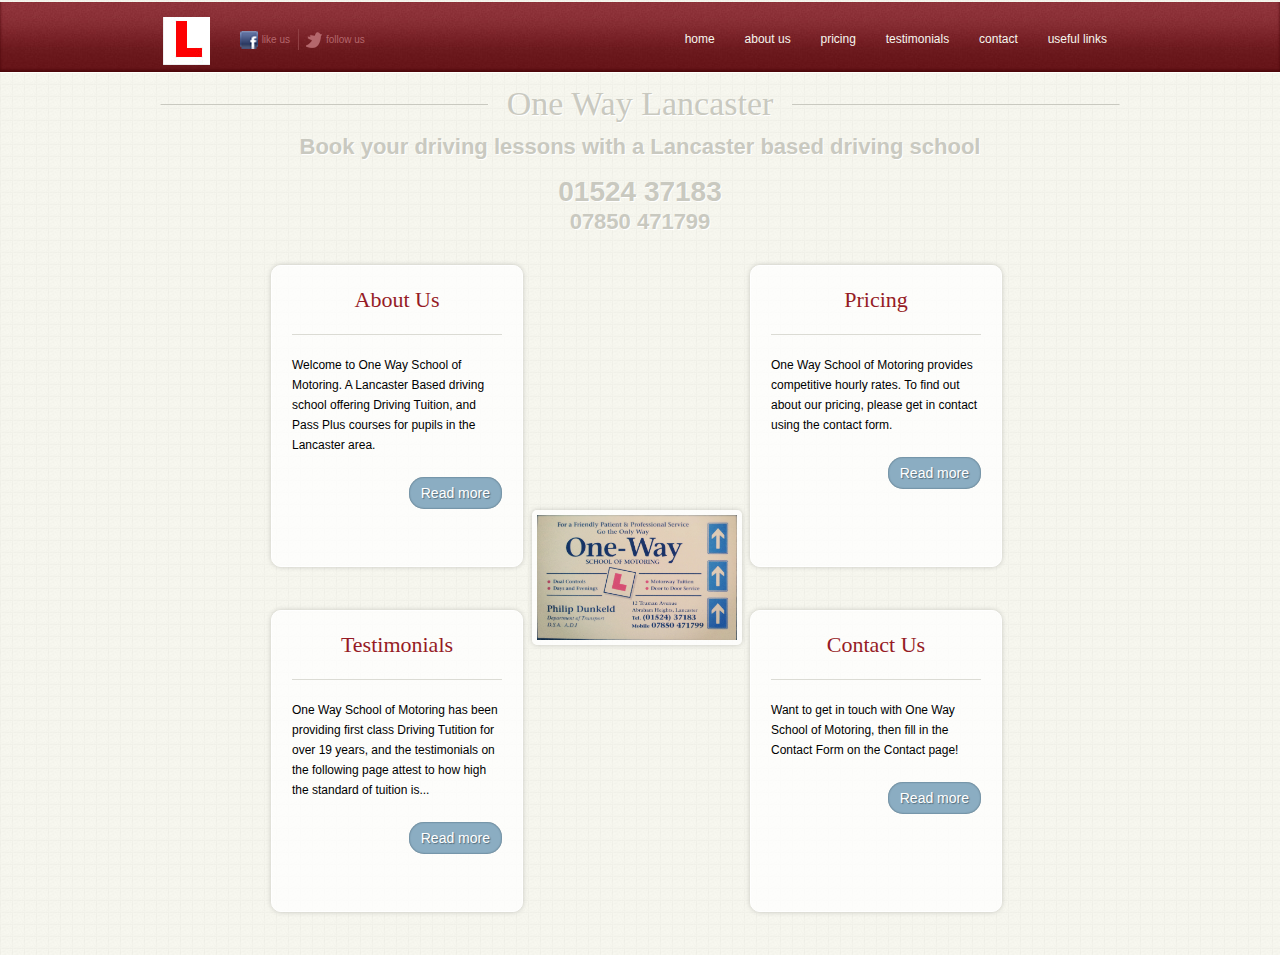
<file: Projects/OneWay/index.html>
<!DOCTYPE html>
<html lang="en">
<head>
<script type="text/javascript">
  var page = githubpages;
  var _gaq = _gaq || [];
  _gaq.push(['_setAccount', 'UA-26680879-1']);
  _gaq.push(['_trackPageview']);

  (function() {
    var ga = document.createElement('script'); ga.type = 'text/javascript'; ga.async = true;
    ga.src = ('https:' == document.location.protocol ? 'https://ssl' : 'http://www') + '.google-analytics.com/ga.js';
    var s = document.getElementsByTagName('script')[0]; s.parentNode.insertBefore(ga, s);
  })();
</script>
	<meta name="google-site-verification" content="m6pL6t80lq62WMUqBZGIonpRnpkxcTpbjW3oTUnExmQ" />
	<meta http-equiv="Content-Type" content="text/html; charset=utf-8"/>
	<link rel=”canonical” href=”www.onewaylancaster.co.uk”>
	<title>Driving School Based In and Around Lancaster | One Way Lancaster</title>
	<meta name="description" content="One Way School of Motoring | Lancaster based Driving School/Driving Lessons with 20+ years experience">
	<link href="OneWay.css" rel="stylesheet" type="text/css" media="screen" />
</head>
<body>

	<div id="main_content">

	</div>
	<!--/main_container-->
	
	<header id="site_head">
		<div class="header_cont">
		<h1><a href="#">One Way</a></h1>

		<nav class="head_nav">
		<ul>
			<li class="fb"><a href="https://www.facebook.com/OneWayLancaster">Like Us</a></li>
			<li class="twitter"><a href="https://www.twitter.com/OneWayLancaster">Follow Us</a></li>
			<li class="home"><a href="index.html">Home</a></li>
			<li><a href="AboutUs.html">About Us</a></li>
			<li><a href="Pricing.html">Pricing</a></li>
			<li><a href="Testimonials.html">Testimonials</a></li>
			<li class="contact"><a href="Contact.html">Contact</a></li>
			<li class="links"><a href="links.html">Useful Links</a></li>
		</ul>
		</nav>
		</div>
	</header>
<div id="main_content">

		<section id="last_posts">
		<header class="section_tit">
			<h3>One Way Lancaster</h3>
			<h5>Book your driving lessons with a Lancaster based driving school</h5>
			<h4>01524 37183</h4>
			<h5>07850 471799</h5>
		</header>

			<div class="single_post">
				<article>
				<div class="float">
					<figure>
						
					</figure>
				</div>

				<div class="art">
					<header class="post_head">
						<h2><a href="AboutUs.html">About Us</a></h2>
					</header>
					<p>Welcome to One Way School of Motoring. A Lancaster Based driving school offering Driving Tuition, 
					and Pass Plus courses for pupils in the Lancaster area. </p>
					<span class="more"><a href="AboutUs.html">Read more</a></span>
				</div>
				</article>

			</div>

			<div class="single_post">
				<article>
				<div class="float">
					<figure>
						
					</figure>
				</div>

				<div class="art">
					<header class="post_head">
						<h2><a href="Pricing.html">Pricing</a></h2>
					</header>
					<p>One Way School of Motoring provides competitive hourly rates. To find out about our pricing, please get in contact using the contact form.</p>
					<span class="more"><a href="Pricing.html">Read more</a></span>
				</div>
				</article>
			</div>

			<div class="single_post">
				<article>
				<div class="float">
					<figure>
						
					</figure>
				</div>

					<div class="art">
					<header class="post_head">
						<h2><a href="Testimonials.html">Testimonials</a></h2>
					</header>
					<p>One Way School of Motoring has been providing first class Driving Tutition for over 19 years, and the 
					testimonials on the following page attest to how high the standard of tuition is...</p>
					<span class="more"><a href="Testimonials.html">Read more</a></span>
				</div>
				</article>
			</div>

			<div class="single_post">
				<article>
				<div class="float">
					<figure>
						
					</figure>
				</div>

				<div class="contact">
					<header class="post_head">
						<h2><a href="Contact.html">Contact Us</a></h2>
					</header>
					<p>Want to get in touch with One Way School of Motoring, then fill in the Contact Form on the Contact page!</p>
					<span class="more"><a href="Contact.html">Read more</a></span>
				</div>
				</article>
				
				<div id="businesscard">
				<img title="card2" src="images/BusCard.png" alt="card2" width="200px" height="125px"/>
				</div>

		</section>
</div>
</body>
</html>
</file>
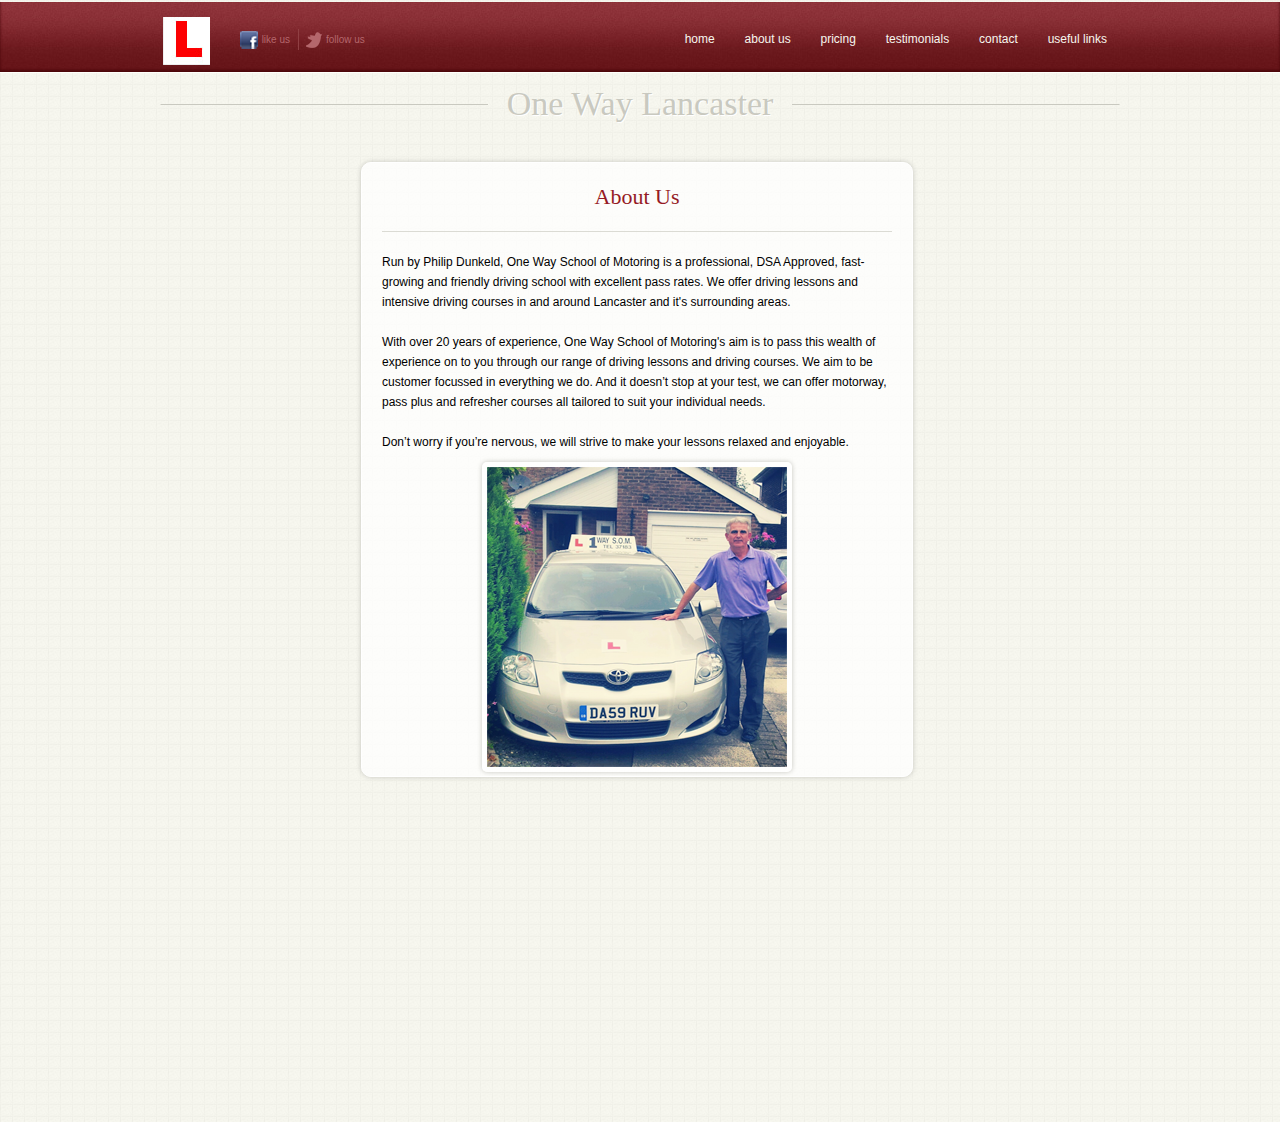
<file: AboutUs.html>
<!DOCTYPE html>
<html lang="en">
<head>
	<meta http-equiv="Content-Type" content="text/html; charset=utf-8"/>
	<title>One Way School of Motoring - About Us</title>
	<link href="AboutUs.css" rel="stylesheet" type="text/css" media="screen" />
</head>
<body>

	<div id="main_content"><!--useful to create the 960px limit-->

		

	</div><!--/main_container-->
	
	<header id="site_head">
		<div class="header_cont">
		<h1><a href="#">One Way Lancaster</a></h1>

		<nav class="head_nav">
		<ul>
			<li class="fb"><a href="https://www.facebook.com/OneWayLancaster">Like Us</a></li>
			<li class="twitter"><a href="https://www.twitter.com/OneWayLancaster">Follow Us</a></li>
			<li class="home"><a href="index.html">Home</a></li>
			<li><a href="AboutUs.html">About Us</a></li>
			<li><a href="Pricing.html">Pricing</a></li>
			<li><a href="Testimonials.html">Testimonials</a></li>
			<li class="contact"><a href="Contact.html">Contact</a></li>
			<li class="links"><a href="links.html">Useful Links</a></li>
		</ul>
		</nav>
		</div>
	</header>
<div id="main_content"><!--useful to create the 960px limit-->

		<section id="last_posts"><!--section for recent posts-->
		<header class="section_tit">
			<h3>One Way Lancaster</h3>
		</header>

			<div class="single_post"><!--single post container-->
				<article>
				<div class="float">
					<figure>
						
					</figure>
				</div>

				<div class="art">
					<header class="post_head">
						<h2><a href="#">About Us</a></h2>
					</header>
					<p>Run by Philip Dunkeld, One Way School of Motoring is a professional, DSA Approved, fast-growing and friendly driving school with excellent pass rates. We offer driving lessons and intensive driving courses in and around Lancaster and it's surrounding areas.<br>
<br>
With over 20 years of experience, One Way School of Motoring's aim is to pass this wealth of experience on to you through our range of driving lessons and driving courses. We aim to be customer focussed in everything we do. And it doesn’t stop at your test, we can offer motorway, pass plus and refresher courses all tailored to suit your individual needs. <br>
<br>
Don’t worry if you’re nervous, we will strive to make your lessons relaxed and enjoyable. </p>

				<div id="phil"><img title="Phil" src="images/Phil1.png" alt="Phil1" width="300px" height="300px" margin="auto"/></div>
				</div>
				</article>
				
			<div class="single_post">
				<article>
				<div class="float">
					<figure>
						
					</figure>
				</div>

		</section>

</div>
</body>
</html>
</file>
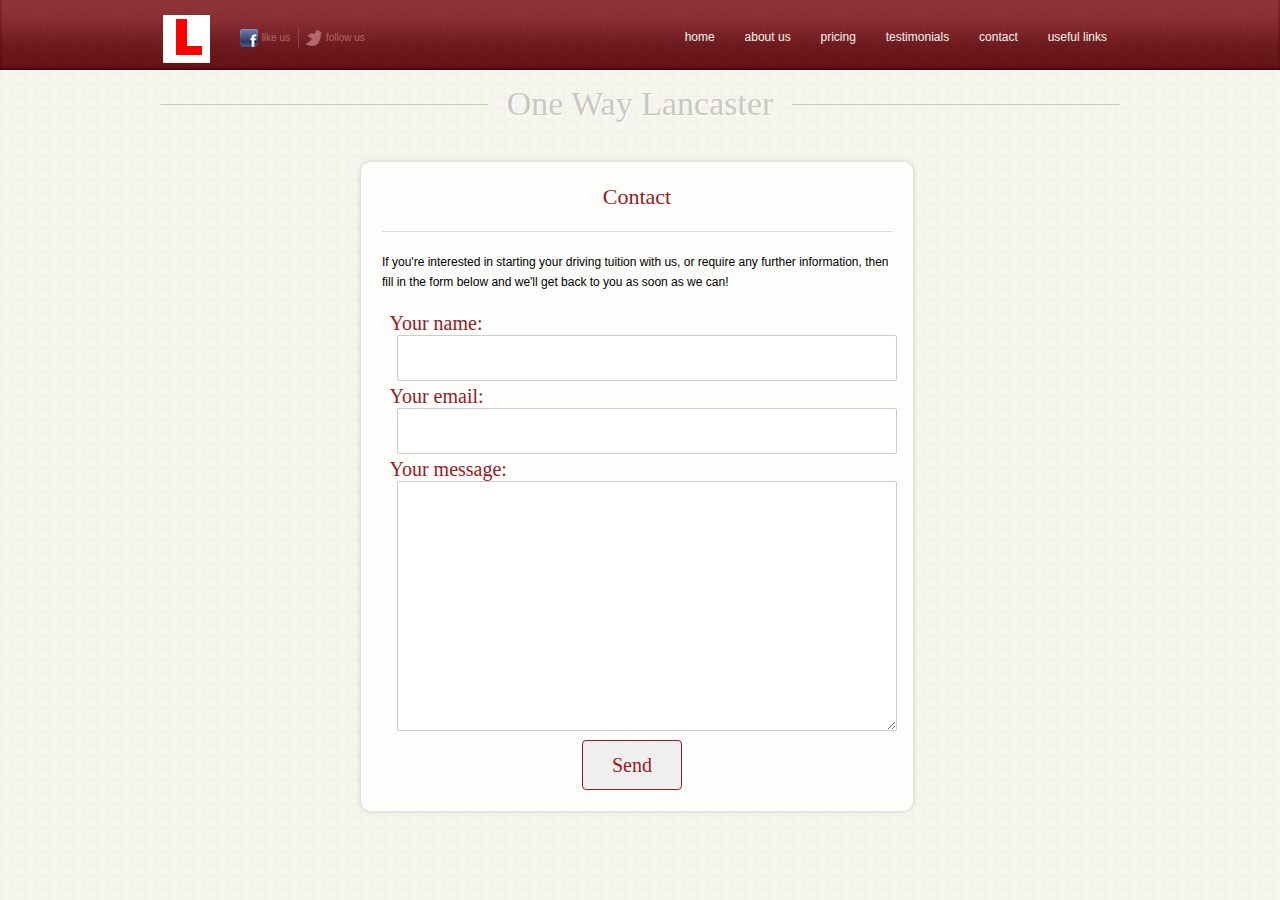
<file: Contact.html>
<!DOCTYPE html>
<html lang="en">
<head>
	<meta http-equiv="Content-Type" content="text/html; charset=utf-8"/>
	<title>One Way School of Motoring - Contact</title>
	<link href="Contact.css" rel="stylesheet" type="text/css" media="screen" />
	<link href='https://fonts.googleapis.com/css?family=Questrial|Droid+Sans|Alice' rel='stylesheet' type='text/css'>
</head>
<body>
	<header id="site_head">
		<div class="header_cont">
		<h1><a href="#">One Way Lancaster</a></h1>

		<nav class="head_nav">
		<ul>
			<li class="fb"><a href="https://www.facebook.com/OneWayLancaster">Like Us</a></li>
			<li class="twitter"><a href="https://www.twitter.com/OneWayLancaster">Follow Us</a></li>
			<li class="home"><a href="index.html">Home</a></li>
			<li><a href="AboutUs.html">About Us</a></li>
			<li><a href="Pricing.html">Pricing</a></li>
			<li><a href="Testimonials.html">Testimonials</a></li>
			<li class="contact"><a href="Contact.html">Contact</a></li>
			<li class="links"><a href="links.html">Useful Links</a></li>
		</ul>
		</nav>
		</div>
	</header>
<div id="main_content"><!--useful to create the 960px limit-->

		<section id="last_posts"><!--section for recent posts-->
		<header class="section_tit">
			<h3>One Way Lancaster</h3>
		</header>

			<div class="single_post"><!--single post container-->
				<article>
				<div class="float">
					<figure>
						
					</figure>
				</div>

				<div class="art">
					<header class="post_head">
						<h2><a href="#">Contact</a></h2>
					</header>
					<p>
					If you're interested in starting your driving tuition with us, or require any further
					information, then fill in the form below and we'll get back to you as soon as we can!
					
					</p>
					
			<div id="content">
				<form id="my-form" action="https://formspree.io/f/mqkwoqob" method="POST">
  					<label>
    					Your name:
    					<input type="text" name="name" required>
  					</label>
  					<label>
    					Your email:
    					<input type="email" name="email">
  					</label>
  					<label>
    					Your message:
    					<textarea name="message" required></textarea>
  					</label>
  					<!-- your other form fields go here -->
  					<button type="submit">Send</button>
  					<p id="my-form-status"></p>
				</form>
			</div>

		</section>

</div>
</body>
<!-- Place this script at the end of the body tag -->
<script>
    var form = document.getElementById("my-form");
    
    async function handleSubmit(event) {
      event.preventDefault();
      var status = document.getElementById("my-form-status");
      var data = new FormData(event.target);
      fetch(event.target.action, {
        method: form.method,
        body: data,
        headers: {
            'Accept': 'application/json'
        }
      }).then(response => {
        status.innerHTML = "Thanks for your submission!";
        form.reset()
      }).catch(error => {
        status.innerHTML = "Oops! There was a problem submitting your form"
      });
    }
    form.addEventListener("submit", handleSubmit)
</script>
</html>
</file>
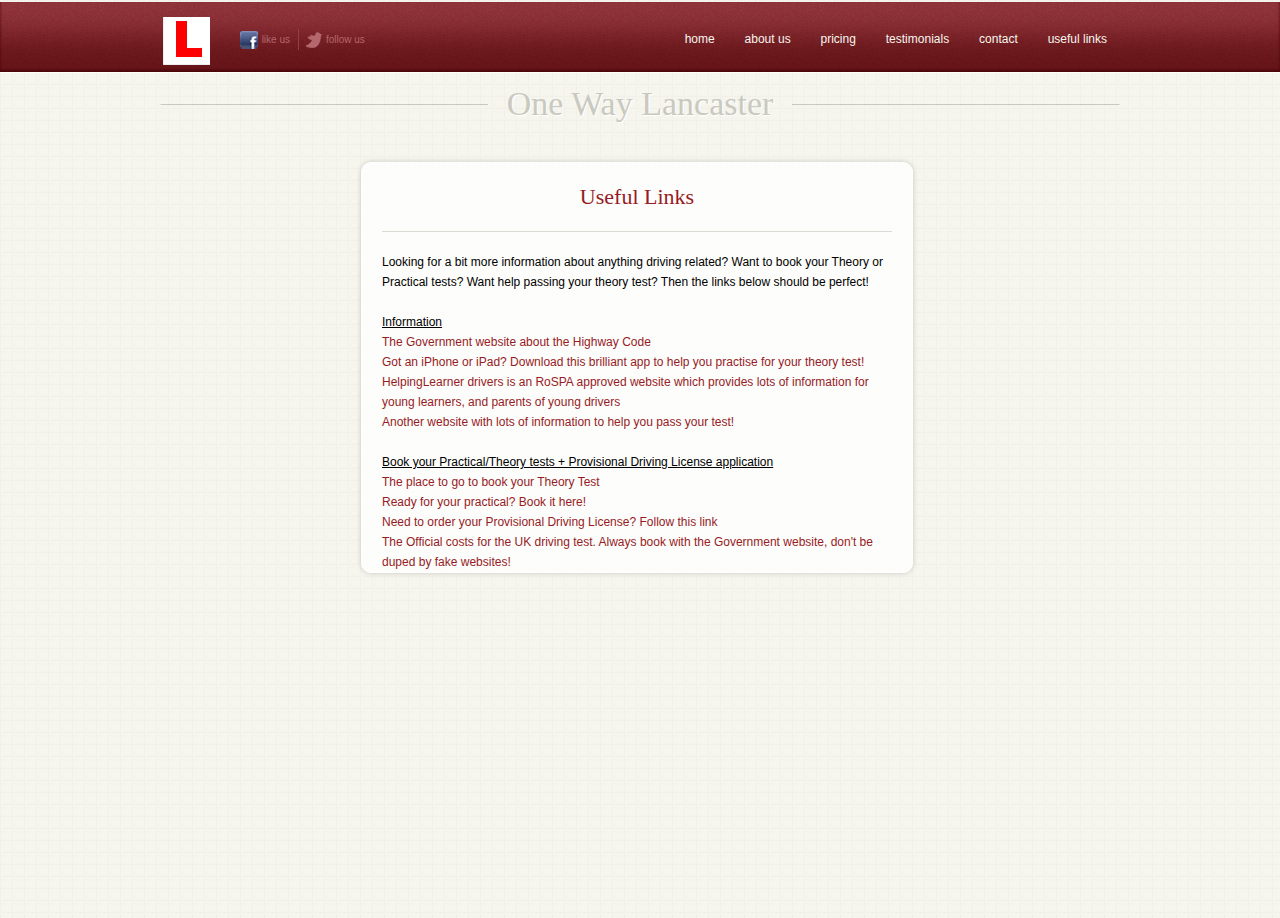
<file: links.html>
<!DOCTYPE html>
<html lang="en">
<head>
	<meta http-equiv="Content-Type" content="text/html; charset=utf-8"/>
	<title>One Way School of Motoring - Useful Links</title>
	<link href="Pricing.css" rel="stylesheet" type="text/css" media="screen" />
</head>
<body>

	<div id="main_content"><!--useful to create the 960px limit-->

		<section id="last_posts">
		<!--last posts here-->
		</section>

		<div class="left_cont">
		<section id="archive">
		<!--list od posts here-->
		</section>

		<aside class="friends">
		<!--blogroll-->
		</aside>
		</div>

		<aside>
		<section class="about">
		<!--personal info here-->
		</section>		

		<nav>
		<!--links for the portfolio-->
		</nav>

		<section class="contact">
		<!--contact details here-->
		</section>
		</aside>

		<footer class="bottom">
		<!--footer info here-->
		</footer>
		</footer>

	</div><!--/main_container-->
	
	<header id="site_head">
		<div class="header_cont">
		<h1><a href="#">One Way Lancaster</a></h1>

		<nav class="head_nav">
		<ul>
			<li class="fb"><a href="https://www.facebook.com/OneWayLancaster">Like Us</a></li>
			<li class="twitter"><a href="https://www.twitter.com/OneWayLancaster">Follow Us</a></li>
			<li class="home"><a href="index.html">Home</a></li>
			<li><a href="AboutUs.html">About Us</a></li>
			<li><a href="Pricing.html">Pricing</a></li>
			<li><a href="Testimonials.html">Testimonials</a></li>
			<li class="contact"><a href="Contact.html">Contact</a></li>
			<li class="links"><a href="links.html">Useful Links</a></li>
		</ul>
		</nav>
		</div>
	</header>
<div id="main_content"><!--useful to create the 960px limit-->

		<section id="last_posts"><!--section for recent posts-->
		<header class="section_tit">
			<h3>One Way Lancaster</h3>
		</header>

			<div class="single_post"><!--single post container-->
				<article>
				<div class="float">
					<figure>
						
					</figure>
				</div>

				<div class="art">
					<header class="post_head">
						<h2><a href="#">Useful Links</a></h2>
					</header>
					<p>Looking for a bit more information about anything driving related? Want to book your Theory or Practical tests? Want help passing your theory test? Then the links below should be perfect!</br></p>
					
					<p><br />
					<u>Information</u><br />
					<a href="https://www.gov.uk/browse/driving/highway-code"> The Government website about the Highway Code </a> <br />
					<a href="https://itunes.apple.com/gb/app/uk-theory-test-hd/id388955105?mt=8"> Got an iPhone or iPad? Download this brilliant app to help you practise for your theory test! </a> <br />
					<a href="http://www.helpingldrivers.com/"> HelpingLearner drivers is an RoSPA approved website which provides lots of information for young learners, and parents of young drivers</a> <br />
					<a href="http://www.2pass.co.uk/"> Another website with lots of information to help you pass your test! </a> <br />
					<br />
					<u>Book your Practical/Theory tests + Provisional Driving License application</u><br />
					<a href="https://www.gov.uk/book-a-driving-theory-test"> The place to go to book your Theory Test </a> <br />
					<a href="https://www.gov.uk/book-practical-driving-test"> Ready for your practical? Book it here! </a> <br />
					<a href="https://www.gov.uk/apply-first-provisional-driving-licence"> Need to order your Provisional Driving License? Follow this link </a><br />
					<a href="https://www.gov.uk/driving-test-cost"> The Official costs for the UK driving test. Always book with the Government website, don't be duped by fake websites! </a><br />
				</div>
				</article>
				
			<div class="single_post">
				<article>
				<div class="float">
					<figure>
						
					</figure>
				</div>

		</section>

</div>
</body>
</html>
</file>
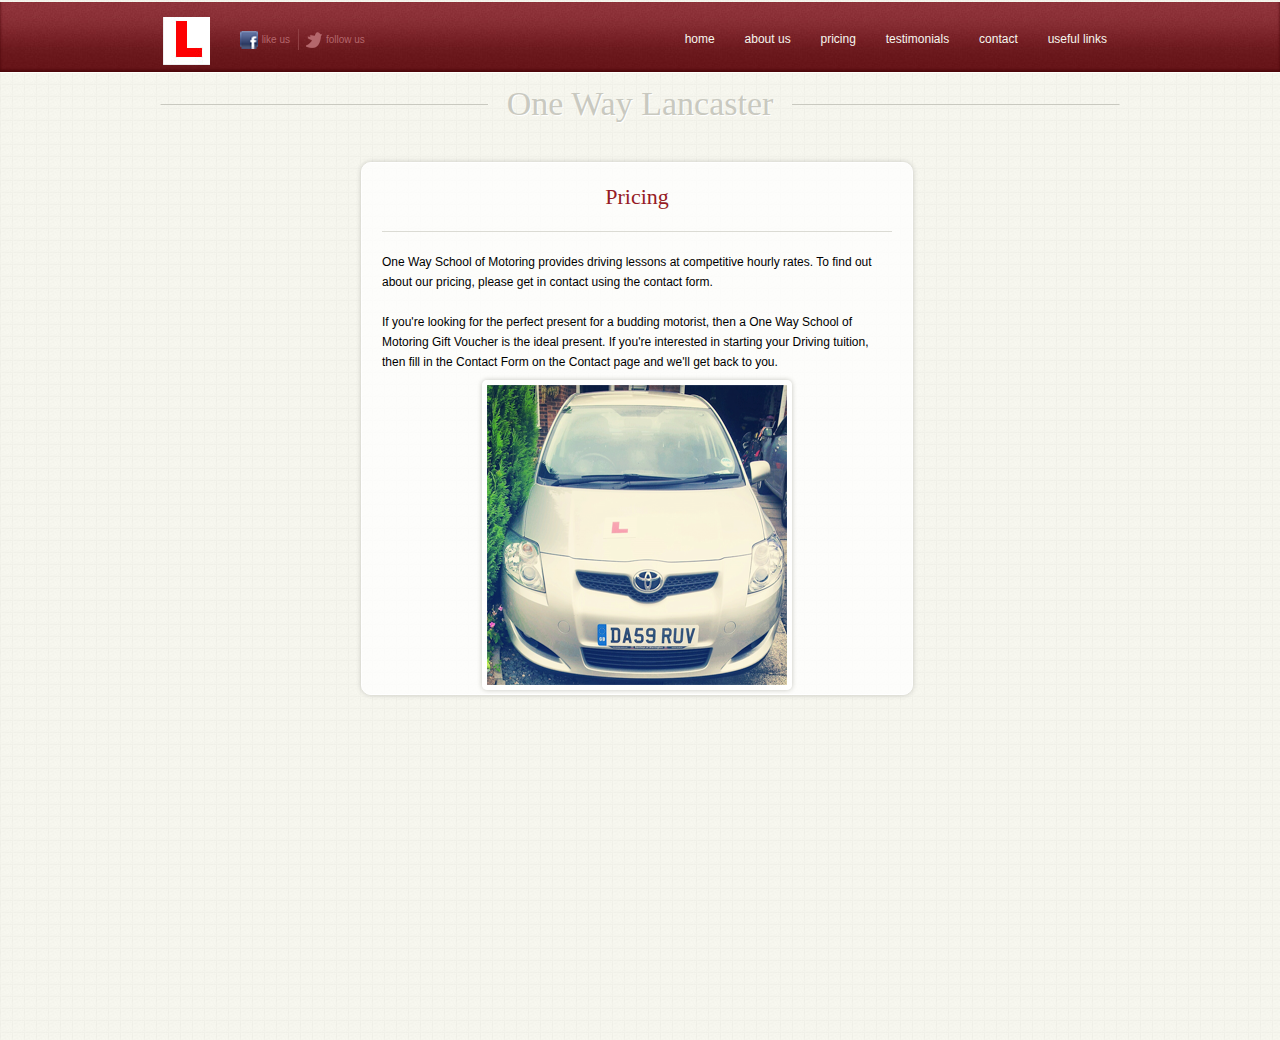
<file: Pricing.html>
<!DOCTYPE html>
<html lang="en">
<head>
	<meta http-equiv="Content-Type" content="text/html; charset=utf-8"/>
	<title>One Way School of Motoring - Pricing</title>
	<link href="Pricing.css" rel="stylesheet" type="text/css" media="screen" />
</head>
<body>

	<div id="main_content"><!--useful to create the 960px limit-->

		<section id="last_posts">
		<!--last posts here-->
		</section>

		<div class="left_cont">
		<section id="archive">
		<!--list od posts here-->
		</section>

		<aside class="friends">
		<!--blogroll-->
		</aside>
		</div>

		<aside>
		<section class="about">
		<!--personal info here-->
		</section>		

		<nav>
		<!--links for the portfolio-->
		</nav>

		<section class="contact">
		<!--contact details here-->
		</section>
		</aside>

		<footer class="bottom">
		<!--footer info here-->
		</footer>
		</footer>

	</div><!--/main_container-->
	
	<header id="site_head">
		<div class="header_cont">
		<h1><a href="#">One Way Lancaster</a></h1>

		<nav class="head_nav">
		<ul>
			<li class="fb"><a href="https://www.facebook.com/OneWayLancaster">Like Us</a></li>
			<li class="twitter"><a href="https://www.twitter.com/OneWayLancaster">Follow Us</a></li>
			<li class="home"><a href="index.html">Home</a></li>
			<li><a href="AboutUs.html">About Us</a></li>
			<li><a href="Pricing.html">Pricing</a></li>
			<li><a href="Testimonials.html">Testimonials</a></li>
			<li class="contact"><a href="Contact.html">Contact</a></li>
			<li class="links"><a href="links.html">Useful Links</a></li>
		</ul>
		</nav>
		</div>
	</header>
<div id="main_content"><!--useful to create the 960px limit-->

		<section id="last_posts"><!--section for recent posts-->
		<header class="section_tit">
			<h3>One Way Lancaster</h3>
		</header>

			<div class="single_post"><!--single post container-->
				<article>
				<div class="float">
					<figure>
						
					</figure>
				</div>

				<div class="art">
					<header class="post_head">
						<h2><a href="#">Pricing</a></h2>
					</header>
					<p>One Way School of Motoring provides driving lessons at competitive hourly rates. To find out about our pricing, please get in contact using the contact form.</br>
					</br>If you're looking for the perfect present for a budding motorist, then a One Way School of Motoring Gift Voucher is the ideal present. If you're interested in starting your Driving tuition, then fill in the Contact Form on the Contact page and we'll get back to you.</p>
				<div id ="car">
				<img title="car" src="images/Car1.png" alt="car" width="300px" height="300px"/>
				</div>
				</div>
				</article>
				
			<div class="single_post">
				<article>
				<div class="float">
					<figure>
						
					</figure>
				</div>

		</section>

</div>
</body>
</html>
</file>
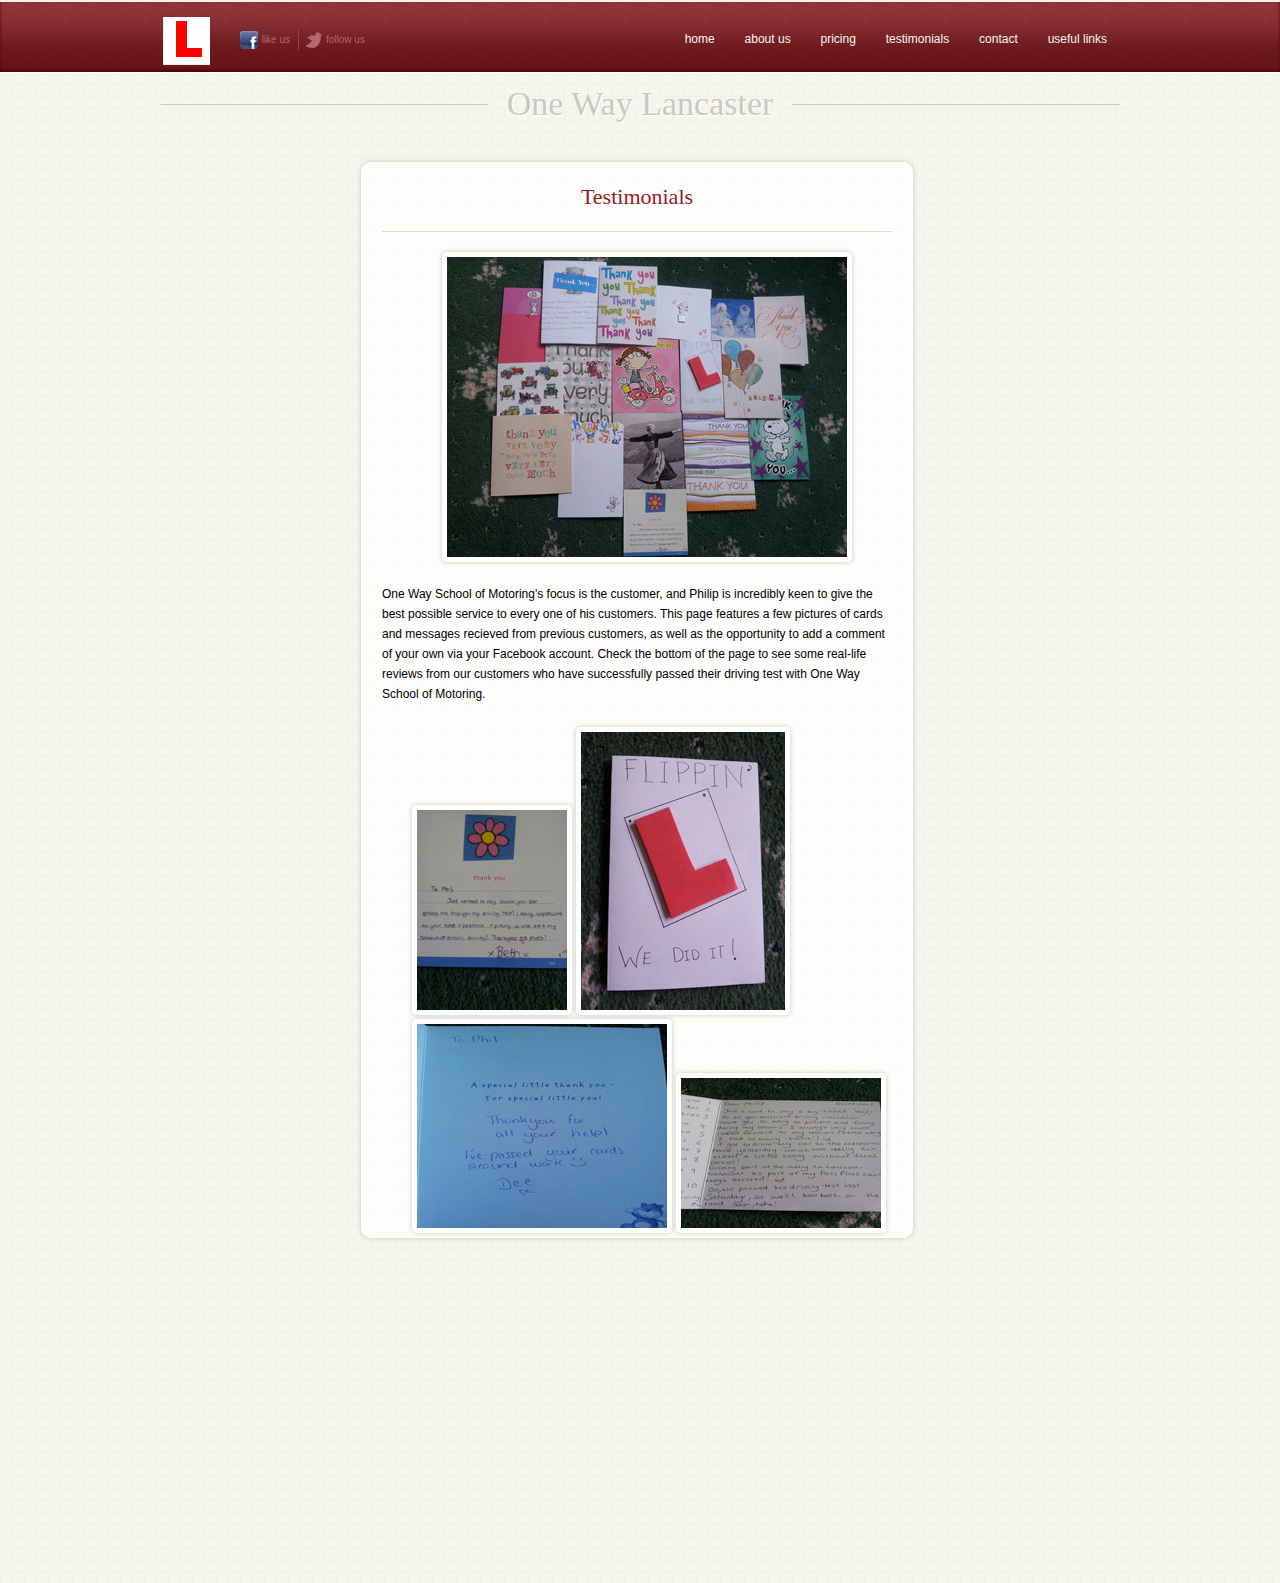
<file: Testimonials.html>
<!DOCTYPE html>
<html lang="en">
<head>
	<meta http-equiv="Content-Type" content="text/html; charset=utf-8"/>
	<meta property="fb:admins" content="{DanManley}"/>
	<meta property="fb:app_id" content="109566779171141"/>
	<title>One Way School of Motoring - Contact</title>
	<link href="Testimonials.css" rel="stylesheet" type="text/css" media="screen" />
	<script>(function(d, s, id) {
  var js, fjs = d.getElementsByTagName(s)[0];
  if (d.getElementById(id)) return;
  js = d.createElement(s); js.id = id;
  js.src = "//connect.facebook.net/en_GB/all.js#xfbml=1&appId=109566779171141";
  fjs.parentNode.insertBefore(js, fjs);
}(document, 'script', 'facebook-jssdk'));</script>

</head>
<body>

	<div id="main_content"><!--useful to create the 960px limit-->		

	</div><!--/main_container-->
	
	<header id="site_head">
		<div class="header_cont">
		<h1><a href="#">One Way Lancaster</a></h1>

		<nav class="head_nav">
		<ul>
			<li class="fb"><a href="https://www.facebook.com/OneWayLancaster">Like Us</a></li>
			<li class="twitter"><a href="https://www.twitter.com/OneWayLancaster">Follow Us</a></li>
			<li class="home"><a href="index.html">Home</a></li>
			<li><a href="AboutUs.html">About Us</a></li>
			<li><a href="Pricing.html">Pricing</a></li>
			<li><a href="Testimonials.html">Testimonials</a></li>
			<li class="contact"><a href="Contact.html">Contact</a></li>
			<li class="links"><a href="links.html">Useful Links</a></li>
		</ul>
		</nav>
		</div>
	</header>
<div id="main_content"><!--useful to create the 960px limit-->

		<section id="last_posts"><!--section for recent posts-->
		<header class="section_tit">
			<h3>One Way Lancaster</h3>
		</header>

			<div class="single_post"><!--single post container-->
				<article>
				<div class="float">
					<figure>
						
					</figure>
				</div>

				<div class="art">
					<header class="post_head">
						<h2><a href="#">Testimonials</a></h2>
					</header>
					
					<div id="card">
					<img title="card1" src="images/card1.jpg" alt="card1" width="400px" height="300px"/>
					</div>
					<br />
					<p>
					One Way School of Motoring's focus is the customer, and Philip is incredibly keen to give
					the best possible service to every one of his customers. This page features a few pictures of
					cards and messages recieved from previous customers, as well as the opportunity to add a 
					comment of your own via your Facebook account. Check the bottom of the page to see some real-life
					reviews from our customers who have successfully passed their driving test with One Way School of 
					Motoring.
					</p>
					<br />
					<div id="pics">
					<img title="card2" src="images/card2.jpg" alt="card2" width="150px" height="200px"/>
					<img title="card3" src="images/card3.jpg" alt="card3" width="204px" height="278px"/>
					<img title="card4" src="images/card6.jpg" alt="card4" width="250px" height="204px"/>
					<img title="card5" src="images/card5.jpg" alt="card5" width="200px" height="150px"/>
				
					<div class="fb-comments" data-href="http://www.onewaylancaster.co.uk/" data-num-posts="10" data-width="470">
					</div>
					</div>
					
				</div>
				</article>
				
			<div class="single_post">
				<article>
				<div class="float">
					<figure>
						
					</figure>
				</div>

		</section>
			
		 <div class="pics">
		 
		 </div>
</div>
</body>
</html>
</file>
<file: Projects/OneWay/OneWay.css>
@charset "utf-8";
/* CSS Document */

/*  Reset for some default browser CSS - General */

body, div, h1, h2, h3, p, ul, ol, li, img, header, section, aside, footer, button {
	margin: 0; padding: 0; border: 0; list-style: none;
}

a {
	text-decoration: none;
	color: #961b25;
}

a:hover {
	color: #6f92a7;
}

:focus {
	outline: 0;
}

h1, h2, h3 {
	font-family: Georgia, Palatino, Palatino Linotype, Times, Times New Roman, serif;
	font-weight: normal;
} 

h2 {
	font-size: 22px;
	line-height: 28px;
}

.float {
		float:left;
	}

body {
	background: #f6f6ee url(images/bck.jpg);
	font-family : "Trebuchet MS", "Helvetica Neue", Helvetica, Arial, sans-serif;
	font-size: 14px;
	}	

/* Header */

header#site_head {
	background: url(images/bck_head.jpg);
	-moz-box-shadow: inset 0px -2px 3px #480508;
	-khtml-box-shadow: inset 0px -2px 3px #480508;
	-webkit-box-shadow: inset 0px -2px 3px #480508;
	box-shadow: inset 0px -2px 3px #480508;
	border-bottom: 1px solid #fffffb;
	height: 70px;
	width: 100%;
	display: block;
}

	.header_cont {
		width: 960px;
		margin: 0 auto;
		padding-top: 15px;
	}

		.header_cont h1 {
			text-indent:-9999px;
			float: left;
		}
		
		.header_cont h1 a {
			background: url(images/lplate.jpg) no-repeat;
			width: 50px;
			height: 50px;
			display: block;
			background-position: 3px -2px;
		}
		
		nav.head_nav {
			float: right;
			margin-top: 13px;
		}

		nav.head_nav ul li {
			display: inline;
			margin: 0px 5px;
		}	

			nav.head_nav ul li a {
				color: #f6f6ee;
				font-size: 12px;
				font-weight: normal;
				text-transform: lowercase;
				padding: 5px 8px;
			}

			nav.head_nav ul li.about a {
				background: #4f1d1e;
				-moz-border-radius: 10px;
				-khtml-border-radius: 10px;
				-webkit-border-radius: 10px;
				border-radius: 10px;
			}

			nav.head_nav ul li a:hover {
				text-shadow: 1px 1px 1px #2c0306;
				background: #4f1d1e;
				-moz-border-radius: 10px;
				-khtml-border-radius: 10px;
				-webkit-border-radius: 10px;
				border-radius: 10px;
				-moz-box-shadow: inset 0px 0px 2px #2c0306;
				-khtml-box-shadow: inset 0px 0px 2px #2c0306;
				-webkit-box-shadow: inset 0px 0px 2px #2c0306;
				box-shadow: inset 0px 0px 2px #2c0306;
				color: #f6f6ee;
			}

			nav.head_nav ul li.fb, nav.head_nav ul li.twitter  {
				position: relative;
				left: -295px;
				margin: 0;
				}

			nav.head_nav ul li.fb a {
				color: #b4676c;
				border-right: 1px solid #903f43;
				margin: 0;
				padding-left: 22px;
				background: url(images/fb.png) left no-repeat;
				font-size:10px;
		}

			nav.head_nav ul li.twitter a {
				color: #b4676c;
				margin-left: 3px;
				padding-left: 20px;
				background: url(images/twitter.png) left no-repeat;
				font-size:10px;
			}

			nav.head_nav ul li.fb a:hover, nav.head_nav ul li.twitter a:hover  {
				color: #f6f6ee;
				-moz-border-radius: 0;
				-khtml-border-radius: 0;
				-webkit-border-radius: 0;
				border-radius: 0;
				-moz-box-shadow: none;
				-khtml-box-shadow: none;
				-webkit-box-shadow: none;
				box-shadow: none;
			}
			
/* Main container */	

#main_content {
	width: 960px;
	margin: 0 auto;
	padding-top: 2px;
}

	/* Last posts section */	

	.section_tit {
		clear: both;
	}

		.section_tit h3 {
			background: url(images/line.png) no-repeat center center;
			text-align: center;
			font-size: 34px;
			margin: 10px 0 25px 0;
			color: #c9c9c0;
			text-shadow: 1px 1px 0px #fff;
		}
		
		.section_tit h4 {
			text-align: center;
			font-size: 28px;
			margin: -14px 0 15px 0;
			color: #c9c9c0;
			text-shadow: 1px 1px 0px #fff;
		}
		
		.section_tit h5 {
			text-align: center;
			font-size: 22px;
			margin: -14px 0 30px 0;
			color: #c9c9c0;
			text-shadow: 1px 1px 0px #fff;
		}

	div.single_post {
		float: left;
		width: 447px;
		height: 345px;
		margin: 0 16px; 10px 0;
	}

	div.single_post1 {
		float: left;
		width: 447px;
		height: 345px;
		margin: 0 0 35px 16px;
	}
	
		img {
			border: 5px solid rgba(255,255,255,0.75);
			-moz-border-radius: 5px;
			-khtml-border-radius: 5px;
			-webkit-box-border-radius: 5px;
			border-radius: 5px;
			-moz-box-shadow: 0px 0px 5px #c6c6bf;
			-khtml-box-shadow: 0px 0px 5px #c6c6bf;
			-webkit-box-shadow: 0px 0px 5px #c6c6bf;
			box-shadow: 0px 0px 5px #c6c6bf;
		}

		div.single_post ul  {
			margin-top: 10px;
			border-right: 3px solid #dbdbd4;
		}

		div.single_post ul  li {
			padding: 1px 13px 1px 0px;
		}

		div.single_post ul  li a {
			font-weight: bold;
		}

		div.art {
			width: 250px;
			height: 300px;
			display: block;
			background: rgba(255,255,255,0.75);
			border: 1px solid rgba(255,255,255,1);
			-moz-border-radius: 10px;
			-khtml-border-radius: 10px;
			-webkit-border-radius: 10px;
			border-radius: 10px;
			-moz-box-shadow: 0px 0px 5px #c6c6bf;
			-khtml-box-shadow: 0px 0px 5px #c6c6bf;
			-webkit-box-shadow: 0px 0px 5px #c6c6bf;
			box-shadow: 0px 0px 5px #c6c6bf;
			margin-left: 15px;
			overflow: auto;
			float:left;
		}

		div.art:hover {
			background: rgba(255,255,255,1);
		}

		div.single_post header h2 {
			border-bottom: 1px solid #dbdbd4;
			margin: 20px;
			padding-bottom: 20px;
			text-align: center;
		}

		div.single_post p {
			padding: 0 20px;
			font-size: 12px;
			line-height: 20px;
		}

		span.more {
			float: right;
			margin: 30px 20px 30px 0px;
		}

		span.more a {
			background: #8badc2;
			-moz-border-radius: 15px;
			-khtml-border-radius: 15px;
			-webkit-border-radius: 15px;
			border-radius: 15px;
			padding: 8px 12px;
			color: #fff;
			text-shadow: 1px 1px 1px #546d7c;
			-moz-box-shadow: inset 0px 0px 2px #3f5867;
			-khtml-box-shadow: inset 0px 0px 2px #3f5867;
			-webkit-box-shadow: inset 0px 0px 2px #3f5867;
		}

		span.more a:hover {
			background: #b8ccd7;
			text-shadow: none;
			-moz-box-shadow: none;
			-khtml-box-shadow: none;
			-webkit-box-shadow: none;
			box-shadow: none;
		}
		
		div.contact {
			width: 250px;
			height: 300px;
			display: block;
			background: rgba(255,255,255,0.75);
			border: 1px solid rgba(255,255,255,1);
			-moz-border-radius: 10px;
			-khtml-border-radius: 10px;
			-webkit-border-radius: 10px;
			border-radius: 10px;
			-moz-box-shadow: 0px 0px 5px #c6c6bf;
			-khtml-box-shadow: 0px 0px 5px #c6c6bf;
			-webkit-box-shadow: 0px 0px 5px #c6c6bf;
			box-shadow: 0px 0px 5px #c6c6bf;
			margin-left: 15px;
			overflow: auto;
			float:left;
		}
		
		div.contact:hover {
			background: rgba(255,255,255,1);
		}
		
		#businesscard {
		position: absolute;
		margin-left: -123px;
		margin-top: -100px;
		}
</file>
<file: AboutUs.css>
@charset "utf-8";
/* CSS Document */

/*  Reset for some default browser CSS - General */

body, div, h1, h2, h3, p, ul, ol, li, img, header, section, aside, footer, button {
	margin: 0; padding: 0; border: 0; list-style: none;
}

a {
	text-decoration: none;
	color: #961b25;
}

a:hover {
	color: #6f92a7;
}

:focus {
	outline: 0;
}

h1, h2, h3 {
	font-family: Georgia, Palatino, Palatino Linotype, Times, Times New Roman, serif;
	font-weight: normal;
} 

h2 {
	font-size: 22px;
	line-height: 28px;
}

.float {
		float:left;
	}

body {
	background: #f6f6ee url(images/bck.jpg);
	font-family : "Trebuchet MS", "Helvetica Neue", Helvetica, Arial, sans-serif;
	font-size: 14px;
	}	

/* Header */

header#site_head {
	background: url(images/bck_head.jpg);
	-moz-box-shadow: inset 0px -2px 3px #480508;
	-khtml-box-shadow: inset 0px -2px 3px #480508;
	-webkit-box-shadow: inset 0px -2px 3px #480508;
	box-shadow: inset 0px -2px 3px #480508;
	border-bottom: 1px solid #fffffb;
	height: 70px;
	width: 100%;
	display: block;
}

	.header_cont {
		width: 960px;
		margin: 0 auto;
		padding-top: 15px;
	}

		.header_cont h1 {
			text-indent:-9999px;
			float: left;
		}

		.header_cont h1 a {
			background: url(images/lplate.jpg) no-repeat;
			width: 50px;
			height: 50px;
			display: block;
			background-position: 3px -2px;
		}
		nav.head_nav {
			float: right;
			margin-top: 13px;
		}

		nav.head_nav ul li {
			display: inline;
			margin: 0px 5px;
		}	

			nav.head_nav ul li a {
				color: #f6f6ee;
				font-size: 12px;
				font-weight: normal;
				text-transform: lowercase;
				padding: 5px 8px;
			}

			nav.head_nav ul li.about a {
				background: #4f1d1e;
				-moz-border-radius: 10px;
				-khtml-border-radius: 10px;
				-webkit-border-radius: 10px;
				border-radius: 10px;
			}

			nav.head_nav ul li a:hover {
				text-shadow: 1px 1px 1px #2c0306;
				background: #4f1d1e;
				-moz-border-radius: 10px;
				-khtml-border-radius: 10px;
				-webkit-border-radius: 10px;
				border-radius: 10px;
				-moz-box-shadow: inset 0px 0px 2px #2c0306;
				-khtml-box-shadow: inset 0px 0px 2px #2c0306;
				-webkit-box-shadow: inset 0px 0px 2px #2c0306;
				box-shadow: inset 0px 0px 2px #2c0306;
				color: #f6f6ee;
			}

			nav.head_nav ul li.fb, nav.head_nav ul li.twitter  {
				position: relative;
				left: -295px;
				margin: 0;
				}

			nav.head_nav ul li.fb a {
				color: #b4676c;
				border-right: 1px solid #903f43;
				margin: 0;
				padding-left: 22px;
				background: url(images/fb.png) left no-repeat;
				font-size:10px;
		}

			nav.head_nav ul li.twitter a {
				color: #b4676c;
				margin-left: 3px;
				padding-left: 20px;
				background: url(images/twitter.png) left no-repeat;
				font-size:10px;
			}

			nav.head_nav ul li.fb a:hover, nav.head_nav ul li.twitter a:hover  {
				color: #f6f6ee;
				-moz-border-radius: 0;
				-khtml-border-radius: 0;
				-webkit-border-radius: 0;
				border-radius: 0;
				-moz-box-shadow: none;
				-khtml-box-shadow: none;
				-webkit-box-shadow: none;
				box-shadow: none;
			}
			
/* Main container */	

#main_content {
	width: 960px;
	margin: 0 auto;
	padding-top: 2px;
}

	/* Last posts section */	

	.section_tit {
		clear: both;
	}

		.section_tit h3 {
			background: url(images/line.png) no-repeat center center;
			text-align: center;
			font-size: 34px;
			margin: 10px 0 25px 0;
			color: #c9c9c0;
			text-shadow: 1px 1px 0px #fff;
		}

	div.single_post {
		float: left;
		width: 447px;
		height: 345px;
		margin: 0 16px 35px 16px;
	}

		img {
			border: 5px solid rgba(255,255,255,0.75);
			-moz-border-radius: 5px;
			-khtml-border-radius: 5px;
			-webkit-box-border-radius: 5px;
			border-radius: 5px;
			-moz-box-shadow: 0px 0px 5px #c6c6bf;
			-khtml-box-shadow: 0px 0px 5px #c6c6bf;
			-webkit-box-shadow: 0px 0px 5px #c6c6bf;
			box-shadow: 0px 0px 5px #c6c6bf;
		}

		div.single_post ul  {
			margin-top: 10px;
			border-right: 3px solid #dbdbd4;
		}

		div.single_post ul  li {
			padding: 1px 13px 1px 0px;
		}

		div.single_post ul  li a {
			font-weight: bold;
		}

		div.art {
			width: 550px;
			display: block;
			background: rgba(255,255,255,0.75);
			border: 1px solid rgba(255,255,255,1);
			-moz-border-radius: 10px;
			-khtml-border-radius: 10px;
			-webkit-border-radius: 10px;
			border-radius: 10px;
			-moz-box-shadow: 0px 0px 5px #c6c6bf;
			-khtml-box-shadow: 0px 0px 5px #c6c6bf;
			-webkit-box-shadow: 0px 0px 5px #c6c6bf;
			box-shadow: 0px 0px 5px #c6c6bf;
			margin-left: 185px;
			overflow: auto;
			float:left;
			font-family : "Trebuchet MS", "Helvetica Neue", Helvetica, Arial, sans-serif;
			font-size: 16px;
		}

		div.art:hover {
			background: rgba(255,255,255,1);
		}

		div.single_post header h2 {
			border-bottom: 1px solid #dbdbd4;
			margin: 20px;
			padding-bottom: 20px;
			text-align: center;
		}

		div.single_post p {
			padding: 0 20px;
			font-size: 12px;
			line-height: 20px;
		}

		span.more {
			float: right;
			margin: 30px 20px 30px 0px;
		}

		span.more a {
			background: #8badc2;
			-moz-border-radius: 15px;
			-khtml-border-radius: 15px;
			-webkit-border-radius: 15px;
			border-radius: 15px;
			padding: 8px 12px;
			color: #fff;
			text-shadow: 1px 1px 1px #546d7c;
			-moz-box-shadow: inset 0px 0px 2px #3f5867;
			-khtml-box-shadow: inset 0px 0px 2px #3f5867;
			-webkit-box-shadow: inset 0px 0px 2px #3f5867;
		}

		span.more a:hover {
			background: #b8ccd7;
			text-shadow: none;
			-moz-box-shadow: none;
			-khtml-box-shadow: none;
			-webkit-box-shadow: none;
			box-shadow: none;
		}
		
		#phil {
		margin: auto;
		margin-left: 120px;
		margin-top: 10px;
		}
</file>
<file: Contact.css>
@charset "utf-8";
/* CSS Document */

/*  Reset for some default browser CSS - General */
body {
	height: 900px;
}

body, div, h1, h2, h3, p, ul, ol, li, img, header, section, aside, footer, button {
	margin: 0; padding: 0; border: 0; list-style: none;
}

a {
	text-decoration: none;
	color: #961b25;
}

a:hover {
	color: #6f92a7;
}

:focus {
	outline: 0;
}

h1, h2, h3 {
	font-family: Georgia, Palatino, Palatino Linotype, Times, Times New Roman, serif;
	font-weight: normal;
} 

h2 {
	font-size: 22px;
	line-height: 28px;
}

.float {
		float:left;
	}

body {
	background: #f6f6ee url(images/bck.jpg);
	font-family : "Trebuchet MS", "Helvetica Neue", Helvetica, Arial, sans-serif;
	font-size: 14px;
	}	

/* Header */

header#site_head {
	background: url(images/bck_head.jpg);
	-moz-box-shadow: inset 0px -2px 3px #480508;
	-khtml-box-shadow: inset 0px -2px 3px #480508;
	-webkit-box-shadow: inset 0px -2px 3px #480508;
	box-shadow: inset 0px -2px 3px #480508;
	border-bottom: 1px solid #fffffb;
	height: 70px;
	width: 100%;
	display: block;
}

	.header_cont {
		width: 960px;
		margin: 0 auto;
		padding-top: 15px;
	}

		.header_cont h1 {
			text-indent:-9999px;
			float: left;
		}

		.header_cont h1 a {
			background: url(images/lplate.jpg) no-repeat;
			width: 50px;
			height: 50px;
			display: block;
			background-position: 3px -2px;
		}
		nav.head_nav {
			float: right;
			margin-top: 13px;
		}

		nav.head_nav ul li {
			display: inline;
			margin: 0px 5px;
		}	

			nav.head_nav ul li a {
				color: #f6f6ee;
				font-size: 12px;
				font-weight: normal;
				text-transform: lowercase;
				padding: 5px 8px;
			}

			nav.head_nav ul li.about a {
				background: #4f1d1e;
				-moz-border-radius: 10px;
				-khtml-border-radius: 10px;
				-webkit-border-radius: 10px;
				border-radius: 10px;
			}

			nav.head_nav ul li a:hover {
				text-shadow: 1px 1px 1px #2c0306;
				background: #4f1d1e;
				-moz-border-radius: 10px;
				-khtml-border-radius: 10px;
				-webkit-border-radius: 10px;
				border-radius: 10px;
				-moz-box-shadow: inset 0px 0px 2px #2c0306;
				-khtml-box-shadow: inset 0px 0px 2px #2c0306;
				-webkit-box-shadow: inset 0px 0px 2px #2c0306;
				box-shadow: inset 0px 0px 2px #2c0306;
				color: #f6f6ee;
			}

			nav.head_nav ul li.fb, nav.head_nav ul li.twitter  {
				position: relative;
				left: -295px;
				margin: 0;
				}

			nav.head_nav ul li.fb a {
				color: #b4676c;
				border-right: 1px solid #903f43;
				margin: 0;
				padding-left: 22px;
				background: url(images/fb.png) left no-repeat;
				font-size:10px;
		}

			nav.head_nav ul li.twitter a {
				color: #b4676c;
				margin-left: 3px;
				padding-left: 20px;
				background: url(images/twitter.png) left no-repeat;
				font-size:10px;
			}

			nav.head_nav ul li.fb a:hover, nav.head_nav ul li.twitter a:hover  {
				color: #f6f6ee;
				-moz-border-radius: 0;
				-khtml-border-radius: 0;
				-webkit-border-radius: 0;
				border-radius: 0;
				-moz-box-shadow: none;
				-khtml-box-shadow: none;
				-webkit-box-shadow: none;
				box-shadow: none;
			}
			
/* Main container */	

#main_content {
	width: 960px;
	margin: 0 auto;
	padding-top: 2px;
}

	/* Last posts section */	

	.section_tit {
		clear: both;
	}

		.section_tit h3 {
			background: url(images/line.png) no-repeat center center;
			text-align: center;
			font-size: 34px;
			margin: 10px 0 25px 0;
			color: #c9c9c0;
			text-shadow: 1px 1px 0px #fff;
		}

	div.single_post {
		float: left;
		width: 447px;
		height: 345px;
		margin: 0 16px 35px 16px;
	}

		img {
			border: 5px solid rgba(255,255,255,0.75);
			-moz-border-radius: 5px;
			-khtml-border-radius: 5px;
			-webkit-box-border-radius: 5px;
			border-radius: 5px;
			-moz-box-shadow: 0px 0px 5px #c6c6bf;
			-khtml-box-shadow: 0px 0px 5px #c6c6bf;
			-webkit-box-shadow: 0px 0px 5px #c6c6bf;
			box-shadow: 0px 0px 5px #c6c6bf;
		}

		div.single_post ul  {
			margin-top: 10px;
			border-right: 3px solid #dbdbd4;
		}

		div.single_post ul  li {
			padding: 1px 13px 1px 0px;
		}

		div.single_post ul  li a {
			font-weight: bold;
		}

		div.art {
			width: 550px;
			display: block;
			background: rgba(255,255,255,0.75);
			border: 1px solid rgba(255,255,255,1);
			-moz-border-radius: 10px;
			-khtml-border-radius: 10px;
			-webkit-border-radius: 10px;
			border-radius: 10px;
			-moz-box-shadow: 0px 0px 5px #c6c6bf;
			-khtml-box-shadow: 0px 0px 5px #c6c6bf;
			-webkit-box-shadow: 0px 0px 5px #c6c6bf;
			box-shadow: 0px 0px 5px #c6c6bf;
			margin-left: 185px;
			overflow: auto;
			float:left;
			font-family : "Trebuchet MS", "Helvetica Neue", Helvetica, Arial, sans-serif;
			font-size: 16px;
		}

		div.art:hover {
			background: rgba(255,255,255,1);
		}

		div.single_post header h2 {
			border-bottom: 1px solid #dbdbd4;
			margin: 20px;
			padding-bottom: 20px;
			text-align: center;
		}

		div.single_post p {
			padding: 0 20px;
			font-size: 12px;
			line-height: 20px;
		}

		span.more {
			float: right;
			margin: 30px 20px 30px 0px;
		}

		span.more a {
			background: #8badc2;
			-moz-border-radius: 15px;
			-khtml-border-radius: 15px;
			-webkit-border-radius: 15px;
			border-radius: 15px;
			padding: 8px 12px;
			color: #fff;
			text-shadow: 1px 1px 1px #546d7c;
			-moz-box-shadow: inset 0px 0px 2px #3f5867;
			-khtml-box-shadow: inset 0px 0px 2px #3f5867;
			-webkit-box-shadow: inset 0px 0px 2px #3f5867;
		}

		span.more a:hover {
			background: #b8ccd7;
			text-shadow: none;
			-moz-box-shadow: none;
			-khtml-box-shadow: none;
			-webkit-box-shadow: none;
			box-shadow: none;
		}

h1 {
font-family: 'Questrial', Verdana, sans-serif;
text-align:center;
font-size:40px;
padding:0;
margin:0 0 20px 0;
position:relative;
color:#8C8C8C;
}
 
/** create the gradient bottom **/
h1:before {
position:absolute;
bottom:15px;
content: ' ';
text-align:center;
display:block;
height:2px;
width:100%;
background: linear-gradient(left,  rgba(255,255,255,0) 0%,rgba(182,180,180,0.7) 42%,rgba(180,178,178,0) 43%,rgba(168,166,166,0) 50%,rgba(180,178,178,0) 57%,rgba(182,180,180,0.7) 58%,rgba(238,237,237,0.3) 90%,rgba(255,255,255,0) 100%); /* W3C */
}


/** we remove the red glow around required fields since we are already using the red star */
input:required, textarea:required {
-moz-box-shadow:none; 
-webkit-box-shadow:none; 
-o-box-shadow:none; 
box-shadow:none; 
}

textarea{
min-height:150px;
resize:vertical
}
/* placeholder */
::-webkit-input-placeholder  {
color:#BABABA;
font-style:italic;
}
input:-moz-placeholder,
textarea:-moz-placeholder{
color:#BABABA;
font-style:italic;
}

label{
color:#7F7E7E;
-webkit-transition: color 1s ease;
-moz-transition: color 1s ease;
transition: color 1s ease;
}
 
p{
margin-bottom:20px;
}
.indication{
color:#878787;
font-size:12px;
font-style:italic;
text-align:right;
padding-right:10px;
}
.required{
color:#E5224C;
}

div.elem-group {
  margin: 40px 0;
}

label {
  display: block;
  font-family: 'Aleo';
  padding-bottom: 4px;
  font-size: 1.25em;
  margin-left: 5%;
  color: #961b25
}

input, select, textarea {
  border-radius: 2px;
  border: 1px solid #ccc;
  box-sizing: border-box;
  font-size: 1.25em;
  font-family: 'Aleo';
  width: 500px;
  padding: 8px;
  margin-left: 1.5%;
}

textarea {
  height: 250px;
}

button {
  height: 50px;
  min-width: 100px;
  color: #961b25;
  border: 1px solid #961b25;
  font-size: 1.25em;
  font-family: 'Aleo';
  border-radius: 4px;
  cursor: pointer;
  margin-left: 40%;
  text-align: center;
  position: relative;
}

#my-form-status {
  font-family: "Trebuchet MS", "Helvetica Neue", Helvetica, Arial, sans-serif;
  font-size: 14px;
  color: black;
  font-weight: bold;
  margin-top: 2%;
  text-align: center;
}
</file>
<file: Pricing.css>
@charset "utf-8";
/* CSS Document */

/*  Reset for some default browser CSS - General */

body, div, h1, h2, h3, p, ul, ol, li, img, header, section, aside, footer, button {
	margin: 0; padding: 0; border: 0; list-style: none;
}

a {
	text-decoration: none;
	color: #961b25;
}

a:hover {
	color: #6f92a7;
}

:focus {
	outline: 0;
}

h1, h2, h3 {
	font-family: Georgia, Palatino, Palatino Linotype, Times, Times New Roman, serif;
	font-weight: normal;
} 

h2 {
	font-size: 22px;
	line-height: 28px;
}

.float {
		float:left;
	}

body {
	background: #f6f6ee url(images/bck.jpg);
	font-family : "Trebuchet MS", "Helvetica Neue", Helvetica, Arial, sans-serif;
	font-size: 14px;
	}	

/* Header */

header#site_head {
	background: url(images/bck_head.jpg);
	-moz-box-shadow: inset 0px -2px 3px #480508;
	-khtml-box-shadow: inset 0px -2px 3px #480508;
	-webkit-box-shadow: inset 0px -2px 3px #480508;
	box-shadow: inset 0px -2px 3px #480508;
	border-bottom: 1px solid #fffffb;
	height: 70px;
	width: 100%;
	display: block;
}

	.header_cont {
		width: 960px;
		margin: 0 auto;
		padding-top: 15px;
	}

		.header_cont h1 {
			text-indent:-9999px;
			float: left;
		}

		.header_cont h1 a {
			background: url(images/lplate.jpg) no-repeat;
			width: 50px;
			height: 50px;
			display: block;
			background-position: 3px -2px;
		}
		nav.head_nav {
			float: right;
			margin-top: 13px;
		}

		nav.head_nav ul li {
			display: inline;
			margin: 0px 5px;
		}	

			nav.head_nav ul li a {
				color: #f6f6ee;
				font-size: 12px;
				font-weight: normal;
				text-transform: lowercase;
				padding: 5px 8px;
			}

			nav.head_nav ul li.about a {
				background: #4f1d1e;
				-moz-border-radius: 10px;
				-khtml-border-radius: 10px;
				-webkit-border-radius: 10px;
				border-radius: 10px;
			}

			nav.head_nav ul li a:hover {
				text-shadow: 1px 1px 1px #2c0306;
				background: #4f1d1e;
				-moz-border-radius: 10px;
				-khtml-border-radius: 10px;
				-webkit-border-radius: 10px;
				border-radius: 10px;
				-moz-box-shadow: inset 0px 0px 2px #2c0306;
				-khtml-box-shadow: inset 0px 0px 2px #2c0306;
				-webkit-box-shadow: inset 0px 0px 2px #2c0306;
				box-shadow: inset 0px 0px 2px #2c0306;
				color: #f6f6ee;
			}

			nav.head_nav ul li.fb, nav.head_nav ul li.twitter  {
				position: relative;
				left: -295px;
				margin: 0;
				}

			nav.head_nav ul li.fb a {
				color: #b4676c;
				border-right: 1px solid #903f43;
				margin: 0;
				padding-left: 22px;
				background: url(images/fb.png) left no-repeat;
				font-size:10px;
		}

			nav.head_nav ul li.twitter a {
				color: #b4676c;
				margin-left: 3px;
				padding-left: 20px;
				background: url(images/twitter.png) left no-repeat;
				font-size:10px;
			}

			nav.head_nav ul li.fb a:hover, nav.head_nav ul li.twitter a:hover  {
				color: #f6f6ee;
				-moz-border-radius: 0;
				-khtml-border-radius: 0;
				-webkit-border-radius: 0;
				border-radius: 0;
				-moz-box-shadow: none;
				-khtml-box-shadow: none;
				-webkit-box-shadow: none;
				box-shadow: none;
			}
			
/* Main container */	

#main_content {
	width: 960px;
	margin: 0 auto;
	padding-top: 2px;
}

	/* Last posts section */	

	.section_tit {
		clear: both;
	}

		.section_tit h3 {
			background: url(images/line.png) no-repeat center center;
			text-align: center;
			font-size: 34px;
			margin: 10px 0 25px 0;
			color: #c9c9c0;
			text-shadow: 1px 1px 0px #fff;
		}

	div.single_post {
		float: left;
		width: 447px;
		height: 345px;
		margin: 0 16px 35px 16px;
	}

		img {
			border: 5px solid rgba(255,255,255,0.75);
			-moz-border-radius: 5px;
			-khtml-border-radius: 5px;
			-webkit-box-border-radius: 5px;
			border-radius: 5px;
			-moz-box-shadow: 0px 0px 5px #c6c6bf;
			-khtml-box-shadow: 0px 0px 5px #c6c6bf;
			-webkit-box-shadow: 0px 0px 5px #c6c6bf;
			box-shadow: 0px 0px 5px #c6c6bf;
		}

		div.single_post ul  {
			margin-top: 10px;
			border-right: 3px solid #dbdbd4;
		}

		div.single_post ul  li {
			padding: 1px 13px 1px 0px;
		}

		div.single_post ul  li a {
			font-weight: bold;
		}

		div.art {
			width: 550px;
			display: block;
			background: rgba(255,255,255,0.75);
			border: 1px solid rgba(255,255,255,1);
			-moz-border-radius: 10px;
			-khtml-border-radius: 10px;
			-webkit-border-radius: 10px;
			border-radius: 10px;
			-moz-box-shadow: 0px 0px 5px #c6c6bf;
			-khtml-box-shadow: 0px 0px 5px #c6c6bf;
			-webkit-box-shadow: 0px 0px 5px #c6c6bf;
			box-shadow: 0px 0px 5px #c6c6bf;
			margin-left: 185px;
			overflow: auto;
			float:left;
			font-family : "Trebuchet MS", "Helvetica Neue", Helvetica, Arial, sans-serif;
			font-size: 16px;
		}

		div.art:hover {
			background: rgba(255,255,255,1);
		}

		div.single_post header h2 {
			border-bottom: 1px solid #dbdbd4;
			margin: 20px;
			padding-bottom: 20px;
			text-align: center;
		}

		div.single_post p {
			padding: 0 20px;
			font-size: 12px;
			line-height: 20px;
		}

		span.more {
			float: right;
			margin: 30px 20px 30px 0px;
		}

		span.more a {
			background: #8badc2;
			-moz-border-radius: 15px;
			-khtml-border-radius: 15px;
			-webkit-border-radius: 15px;
			border-radius: 15px;
			padding: 8px 12px;
			color: #fff;
			text-shadow: 1px 1px 1px #546d7c;
			-moz-box-shadow: inset 0px 0px 2px #3f5867;
			-khtml-box-shadow: inset 0px 0px 2px #3f5867;
			-webkit-box-shadow: inset 0px 0px 2px #3f5867;
		}

		span.more a:hover {
			background: #b8ccd7;
			text-shadow: none;
			-moz-box-shadow: none;
			-khtml-box-shadow: none;
			-webkit-box-shadow: none;
			box-shadow: none;
		}
		
		#car {
		margin-left: 120px;
		margin-top: 8px;
		}
</file>
<file: Testimonials.css>
@charset "utf-8";
/* CSS Document */

/*  Reset for some default browser CSS - General */

body, div, h1, h2, h3, p, ul, ol, li, img, header, section, aside, footer, button {
	margin: 0; padding: 0; border: 0; list-style: none;
}

a {
	text-decoration: none;
	color: #961b25;
}

a:hover {
	color: #6f92a7;
}

:focus {
	outline: 0;
}

h1, h2, h3 {
	font-family: Georgia, Palatino, Palatino Linotype, Times, Times New Roman, serif;
	font-weight: normal;
} 

h2 {
	font-size: 22px;
	line-height: 28px;
}

.float {
		float:left;
	}

body {
	background: #f6f6ee url(images/bck.jpg);
	font-family : "Trebuchet MS", "Helvetica Neue", Helvetica, Arial, sans-serif;
	font-size: 14px;
	}	

/* Header */

header#site_head {
	background: url(images/bck_head.jpg);
	-moz-box-shadow: inset 0px -2px 3px #480508;
	-khtml-box-shadow: inset 0px -2px 3px #480508;
	-webkit-box-shadow: inset 0px -2px 3px #480508;
	box-shadow: inset 0px -2px 3px #480508;
	border-bottom: 1px solid #fffffb;
	height: 70px;
	width: 100%;
	display: block;
}

	.header_cont {
		width: 960px;
		margin: 0 auto;
		padding-top: 15px;
	}

		.header_cont h1 {
			text-indent:-9999px;
			float: left;
		}

		.header_cont h1 a {
			background: url(images/lplate.jpg) no-repeat;
			width: 50px;
			height: 50px;
			display: block;
			background-position: 3px -2px;
		}
		nav.head_nav {
			float: right;
			margin-top: 13px;
		}

		nav.head_nav ul li {
			display: inline;
			margin: 0px 5px;
		}	

			nav.head_nav ul li a {
				color: #f6f6ee;
				font-size: 12px;
				font-weight: normal;
				text-transform: lowercase;
				padding: 5px 8px;
			}

			nav.head_nav ul li.about a {
				background: #4f1d1e;
				-moz-border-radius: 10px;
				-khtml-border-radius: 10px;
				-webkit-border-radius: 10px;
				border-radius: 10px;
			}

			nav.head_nav ul li a:hover {
				text-shadow: 1px 1px 1px #2c0306;
				background: #4f1d1e;
				-moz-border-radius: 10px;
				-khtml-border-radius: 10px;
				-webkit-border-radius: 10px;
				border-radius: 10px;
				-moz-box-shadow: inset 0px 0px 2px #2c0306;
				-khtml-box-shadow: inset 0px 0px 2px #2c0306;
				-webkit-box-shadow: inset 0px 0px 2px #2c0306;
				box-shadow: inset 0px 0px 2px #2c0306;
				color: #f6f6ee;
			}

			nav.head_nav ul li.fb, nav.head_nav ul li.twitter  {
				position: relative;
				left: -295px;
				margin: 0;
				}

			nav.head_nav ul li.fb a {
				color: #b4676c;
				border-right: 1px solid #903f43;
				margin: 0;
				padding-left: 22px;
				background: url(images/fb.png) left no-repeat;
				font-size:10px;
		}

			nav.head_nav ul li.twitter a {
				color: #b4676c;
				margin-left: 3px;
				padding-left: 20px;
				background: url(images/twitter.png) left no-repeat;
				font-size:10px;
			}

			nav.head_nav ul li.fb a:hover, nav.head_nav ul li.twitter a:hover  {
				color: #f6f6ee;
				-moz-border-radius: 0;
				-khtml-border-radius: 0;
				-webkit-border-radius: 0;
				border-radius: 0;
				-moz-box-shadow: none;
				-khtml-box-shadow: none;
				-webkit-box-shadow: none;
				box-shadow: none;
			}
			
/* Main container */	

#main_content {
	width: 960px;
	margin: 0 auto;
	padding-top: 2px;
}

	/* Last posts section */	

	.section_tit {
		clear: both;
	}

		.section_tit h3 {
			background: url(images/line.png) no-repeat center center;
			text-align: center;
			font-size: 34px;
			margin: 10px 0 25px 0;
			color: #c9c9c0;
			text-shadow: 1px 1px 0px #fff;
		}

	div.single_post {
		float: left;
		width: 447px;
		height: 345px;
		margin: 0 16px 35px 16px;
	}

		img {
			border: 5px solid rgba(255,255,255,0.75);
			-moz-border-radius: 5px;
			-khtml-border-radius: 5px;
			-webkit-box-border-radius: 5px;
			border-radius: 5px;
			-moz-box-shadow: 0px 0px 5px #c6c6bf;
			-khtml-box-shadow: 0px 0px 5px #c6c6bf;
			-webkit-box-shadow: 0px 0px 5px #c6c6bf;
			box-shadow: 0px 0px 5px #c6c6bf;
		}

		div.single_post ul  {
			margin-top: 10px;
			border-right: 3px solid #dbdbd4;
		}

		div.single_post ul  li {
			padding: 1px 13px 1px 0px;
		}

		div.single_post ul  li a {
			font-weight: bold;
		}

		div.art {
			width: 550px;
			display: block;
			background: rgba(255,255,255,0.75);
			border: 1px solid rgba(255,255,255,1);
			-moz-border-radius: 10px;
			-khtml-border-radius: 10px;
			-webkit-border-radius: 10px;
			border-radius: 10px;
			-moz-box-shadow: 0px 0px 5px #c6c6bf;
			-khtml-box-shadow: 0px 0px 5px #c6c6bf;
			-webkit-box-shadow: 0px 0px 5px #c6c6bf;
			box-shadow: 0px 0px 5px #c6c6bf;
			margin-left: 185px;
			overflow: auto;
			float:left;
			font-family : "Trebuchet MS", "Helvetica Neue", Helvetica, Arial, sans-serif;
			font-size: 16px;
		}

		div.art:hover {
			background: rgba(255,255,255,1);
		}
		
		div.art:img {
		margin: auto;
		}

		div.single_post header h2 {
			border-bottom: 1px solid #dbdbd4;
			margin: 20px;
			padding-bottom: 20px;
			text-align: center;
		}

		div.single_post p {
			padding: 0 20px;
			font-size: 12px;
			line-height: 20px;
		}

		span.more {
			float: right;
			margin: 30px 20px 30px 0px;
		}

		span.more a {
			background: #8badc2;
			-moz-border-radius: 15px;
			-khtml-border-radius: 15px;
			-webkit-border-radius: 15px;
			border-radius: 15px;
			padding: 8px 12px;
			color: #fff;
			text-shadow: 1px 1px 1px #546d7c;
			-moz-box-shadow: inset 0px 0px 2px #3f5867;
			-khtml-box-shadow: inset 0px 0px 2px #3f5867;
			-webkit-box-shadow: inset 0px 0px 2px #3f5867;
		}

		span.more a:hover {
			background: #b8ccd7;
			text-shadow: none;
			-moz-box-shadow: none;
			-khtml-box-shadow: none;
			-webkit-box-shadow: none;
			box-shadow: none;
		}
		
		#card {
		margin-left: 80px;
		}
		
		#pics {
		margin-left: 50px;
		margin-top: 5px;
		}
</file>
